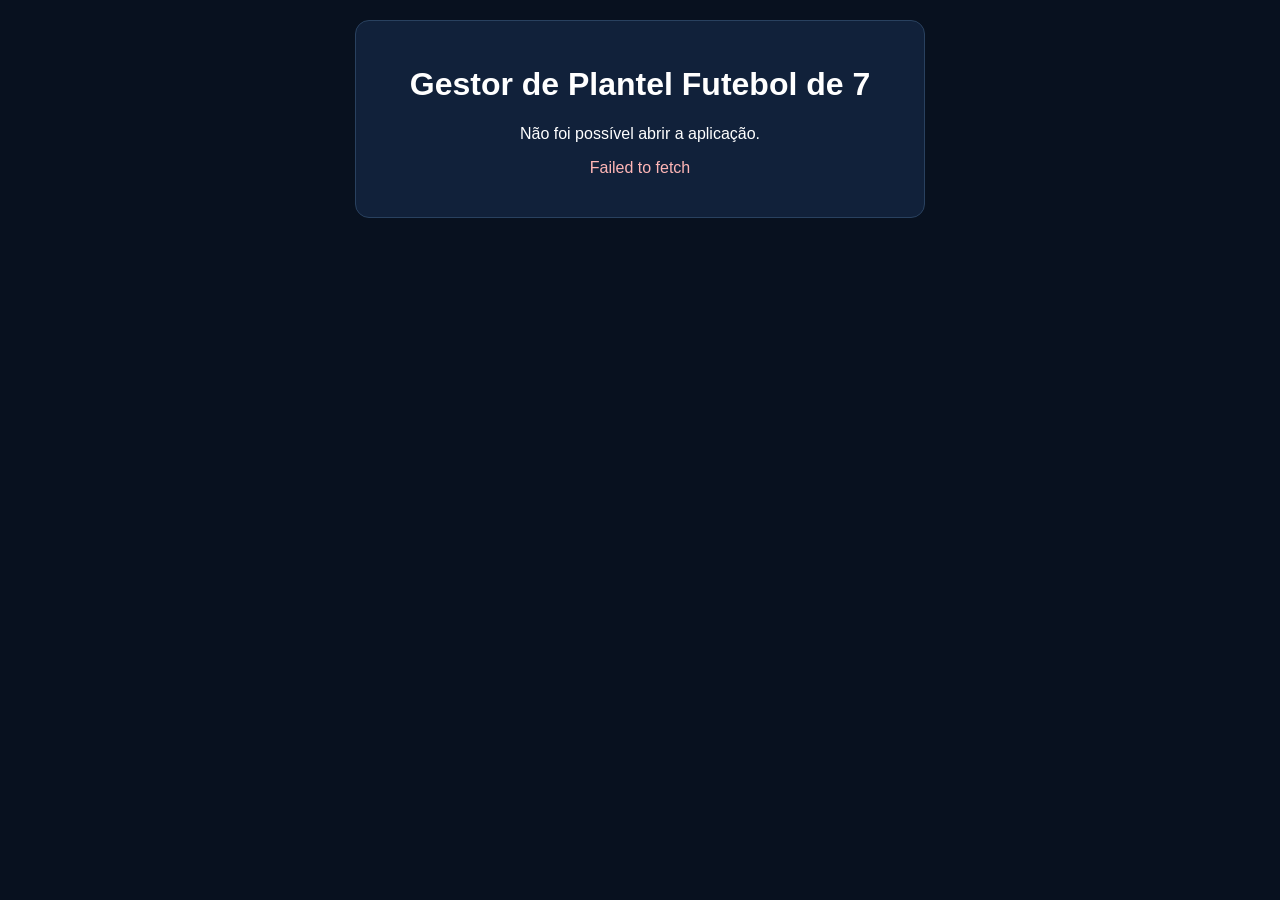
<file: index.html>
<!doctype html><html lang="pt"><head><meta charset="utf-8"><meta name="viewport" content="width=device-width,initial-scale=1"><title>Gestor de Plantel Futebol de 7</title><meta http-equiv="refresh" content="0;url=app.html"><script>location.replace('app.html'+location.hash)</script></head><body><p><a href="app.html">Abrir Gestor de Plantel Futebol de 7</a></p></body></html>
</file>
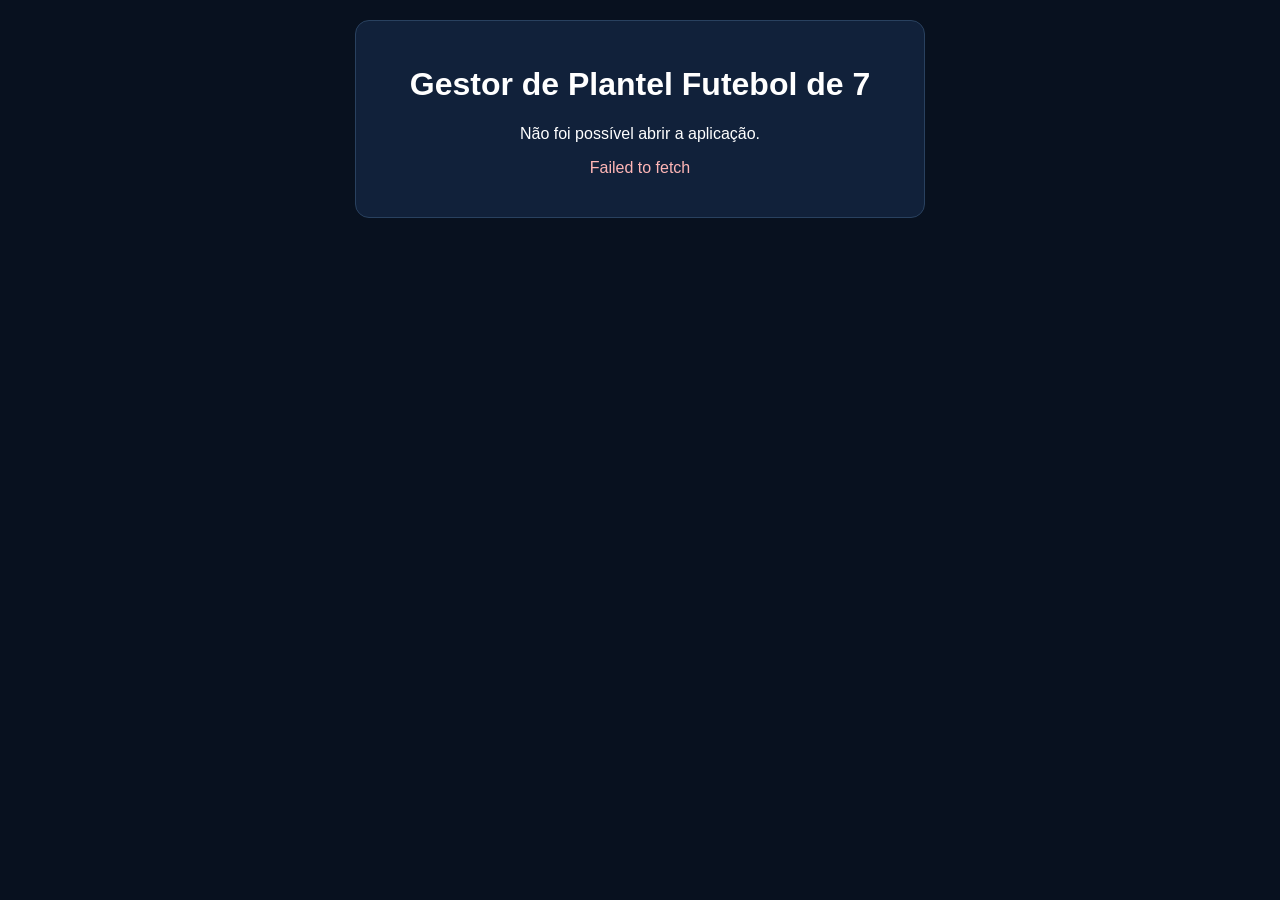
<file: app.html>
<!DOCTYPE html>
<html lang="pt">
<head>
<meta charset="UTF-8"><meta name="viewport" content="width=device-width,initial-scale=1">
<title>Gestor de Plantel Futebol de 7</title>
<style>
html,body{margin:0;min-height:100%;font-family:Arial;background:#08111f;color:#fff}
body{display:flex;align-items:center;justify-content:center;padding:20px}
main{text-align:center;background:#11213a;border:1px solid #29415f;border-radius:14px;padding:24px;width:min(520px,100%)}
.s{width:42px;height:42px;margin:18px auto;border:4px solid #38506f;border-top-color:#dff4e4;border-radius:50%;animation:r .8s linear infinite}
@keyframes r{to{transform:rotate(360deg)}}#e{color:#ffb6b6}
</style></head>
<body><main><h1>Gestor de Plantel Futebol de 7</h1><div class="s"></div><p id="m">A abrir a aplicação…</p><p id="e"></p></main>
<script>
(async()=>{
const replacement=`  let storageUri="",remoteReady=false;
  const DB_API="https://api.jsonstorage.net/v1/json";
  const CACHE_KEY="f7_cache_v3",URI_KEY="f7_uri_v3";

  function setSaveStatus(message,isError=false){
    els.saveStatus.textContent=message;
    els.saveStatus.style.color=isError?"#ffb6b6":"#cfe7d4";
  }

  function getUri(){
    const p=new URLSearchParams(location.hash.slice(1));
    storageUri=p.get("db")||localStorage.getItem(URI_KEY)||"";
    if(storageUri){
      localStorage.setItem(URI_KEY,storageUri);
      history.replaceState(null,"",location.pathname+location.search+"#db="+encodeURIComponent(storageUri));
    }
  }

  function readEmbeddedState(){
    try{
      const p=JSON.parse(document.getElementById("embedded-state").textContent||"{}");
      return{players:Array.isArray(p.players)?p.players:[],updatedAt:Number(p.updatedAt)||0};
    }catch{return{players:[],updatedAt:0}}
  }

  function localState(){
    try{
      const p=JSON.parse(localStorage.getItem(CACHE_KEY)||"{}");
      return{players:Array.isArray(p.players)?p.players:[],updatedAt:Number(p.updatedAt)||0};
    }catch{return{players:[],updatedAt:0}}
  }

  function cache(){
    localStorage.setItem(CACHE_KEY,JSON.stringify({players:state.players,updatedAt:state.updatedAt}));
  }

  function save(){
    state.updatedAt=Date.now();
    cache();
    if(remoteReady){
      clearTimeout(saveTimer);
      setSaveStatus("Alterações por guardar…");
      saveTimer=setTimeout(()=>guardarOnline(false),700);
    }else{
      saveAgain=true;
      setSaveStatus("Guardado neste dispositivo. A sincronizar…");
    }
  }

  async function ensureDb(){
    if(storageUri)return;
    const r=await fetch(DB_API,{
      method:"POST",
      headers:{"Content-Type":"application/json"},
      body:JSON.stringify({players:state.players,updatedAt:state.updatedAt||Date.now()})
    });
    const j=await r.json();
    if(!r.ok||!j.uri)throw new Error("Não foi possível criar o armazenamento online.");
    storageUri=j.uri;
    localStorage.setItem(URI_KEY,storageUri);
    history.replaceState(null,"",location.pathname+location.search+"#db="+encodeURIComponent(storageUri));
  }

  async function syncOnline(){
    try{
      getUri();
      setSaveStatus("A ligar ao armazenamento online…");
      if(!storageUri){
        await ensureDb();
        remoteReady=true;
        setSaveStatus("Armazenamento online criado.");
        return;
      }
      const r=await fetch(storageUri,{cache:"no-store"});
      if(!r.ok)throw new Error();
      const p=await r.json();
      const remote={players:Array.isArray(p.players)?p.players:[],updatedAt:Number(p.updatedAt)||0};
      if(remote.updatedAt>state.updatedAt){
        state.players=remote.players;
        state.updatedAt=remote.updatedAt;
        cache();
        render();
      }
      remoteReady=true;
      if(state.updatedAt>remote.updatedAt||saveAgain){
        saveAgain=false;
        await guardarOnline(false);
      }else setSaveStatus("Plantel online sincronizado.");
    }catch(e){
      console.error(e);
      setSaveStatus("Sem ligação online. Ficou guardado neste dispositivo.",true);
    }
  }

  function load(){
    const e=readEmbeddedState(),l=localState(),n=l.updatedAt>e.updatedAt?l:e;
    state.players=n.players;
    state.updatedAt=n.updatedAt;
    syncOnline();
  }

  async function guardarOnline(manual=true){
    clearTimeout(saveTimer);
    if(saving){saveAgain=true;return}
    saving=true;
    try{
      await ensureDb();
      remoteReady=true;
      if(manual){state.updatedAt=Date.now();cache()}
      setSaveStatus("A guardar online…");
      const r=await fetch(storageUri,{
        method:"PUT",
        headers:{"Content-Type":"application/json"},
        body:JSON.stringify({players:state.players,updatedAt:state.updatedAt})
      });
      if(!r.ok)throw new Error();
      setSaveStatus("Guardado online às "+new Date().toLocaleTimeString("pt-PT",{hour:"2-digit",minute:"2-digit"}));
    }catch(e){
      console.error(e);
      remoteReady=false;
      setSaveStatus("Erro online. Ficou guardado neste dispositivo.",true);
      if(manual)alert("Não foi possível guardar online neste momento.");
    }finally{
      saving=false;
      if(saveAgain&&remoteReady){saveAgain=false;saveTimer=setTimeout(()=>guardarOnline(false),150)}
    }
  }

  async function partilharAplicacao(){
    try{
      await ensureDb();
      const url=location.href;
      if(navigator.share){
        try{await navigator.share({title:"Plantel Futebol de 7",text:"Ligação para abrir e editar o plantel.",url});return}
        catch(e){if(e&&e.name==="AbortError")return}
      }
      try{await navigator.clipboard.writeText(url);setSaveStatus("Ligação do plantel copiada.")}
      catch{prompt("Copie esta ligação do plantel:",url)}
    }catch{alert("Não foi possível preparar a ligação de partilha.")}
  }

  function escapeHtml(value) {`;

try{
  const r=await fetch("https://raw.githubusercontent.com/tiagoccPT/plantel-futebol7/main/source.html?"+Date.now(),{cache:"no-store"});
  if(!r.ok)throw Error("Não foi possível carregar a aplicação.");
  const s=await r.text(),x=s.match(/const DATA='([^']+)'/);
  if(!x)throw Error("Dados da aplicação não encontrados.");
  if(!window.DecompressionStream)throw Error("Atualize o navegador.");
  const b=atob(x[1]),u=new Uint8Array(b.length);
  for(let i=0;i<b.length;i++)u[i]=b.charCodeAt(i);
  const h=await new Response(new Blob([u]).stream().pipeThrough(new DecompressionStream("gzip"))).text();
  const p=/  function getSiteId\(\) \{[\s\S]*?  function escapeHtml\(value\) \{/;
  if(!p.test(h))throw Error("Não foi possível ativar o armazenamento online.");
  document.open();document.write(h.replace(p,replacement));document.close();
}catch(e){
  console.error(e);
  document.querySelector(".s").style.display="none";
  document.getElementById("m").textContent="Não foi possível abrir a aplicação.";
  document.getElementById("e").textContent=e.message;
}
})();
</script></body></html>
</file>
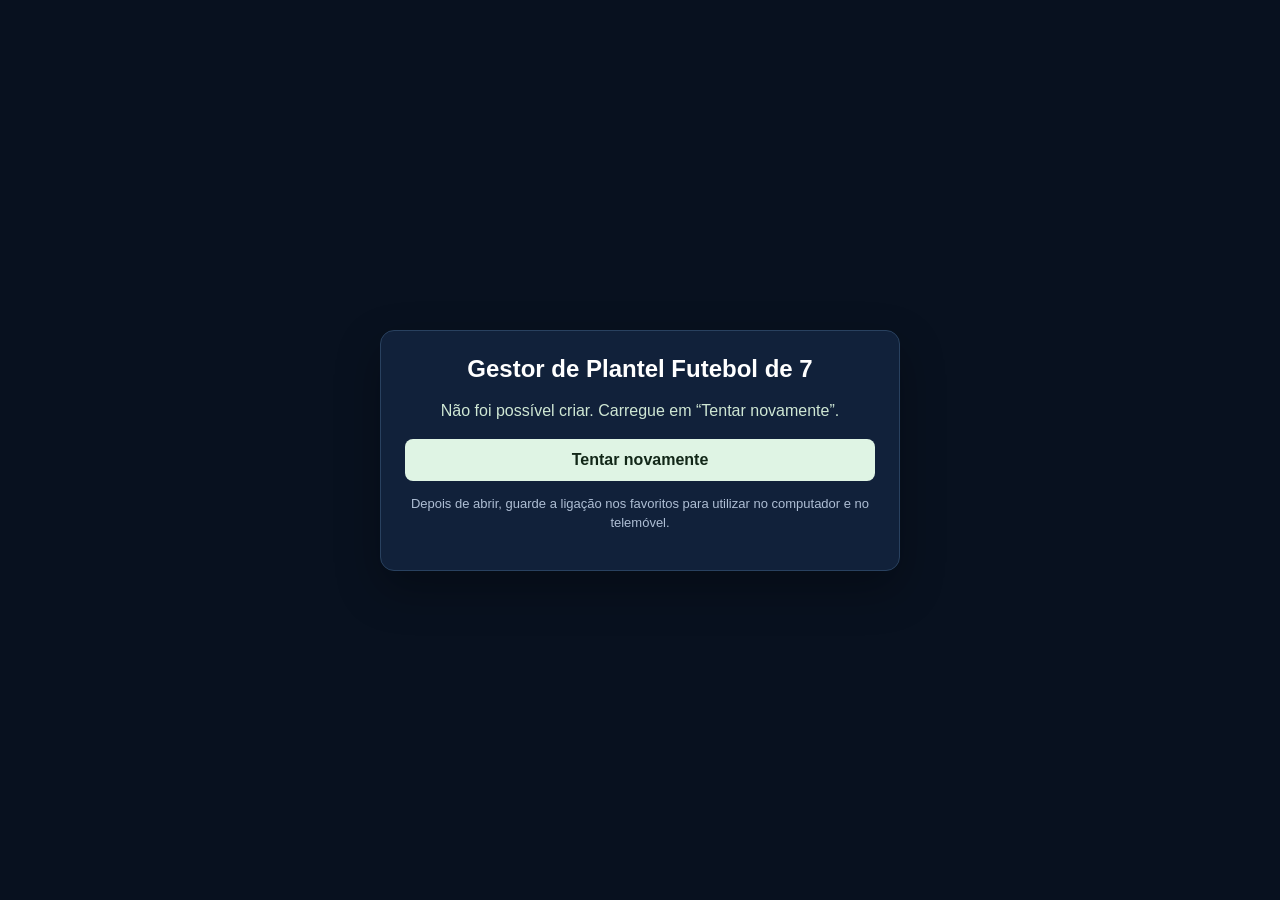
<file: source.html>
<!DOCTYPE html><html lang="pt"><head><meta charset="UTF-8"><meta name="viewport" content="width=device-width,initial-scale=1"><title>Gestor de Plantel Futebol de 7</title><style>*{box-sizing:border-box}body{margin:0;min-height:100vh;display:flex;align-items:center;justify-content:center;padding:20px;font-family:Arial,Helvetica,sans-serif;background:#08111f;color:#fff}.box{width:min(520px,100%);background:#11213a;border:1px solid #29415f;border-radius:14px;padding:24px;text-align:center;box-shadow:0 18px 45px rgba(0,0,0,.3)}h1{margin:0 0 10px;font-size:24px}p{color:#d4deec;line-height:1.5}.spinner{width:42px;height:42px;margin:18px auto;border:4px solid #38506f;border-top-color:#dff4e4;border-radius:50%;animation:spin .8s linear infinite}@keyframes spin{to{transform:rotate(360deg)}}button{display:none;width:100%;margin-top:16px;padding:12px;border:0;border-radius:8px;background:#dff4e4;color:#122718;font-size:16px;font-weight:700;cursor:pointer}#status{min-height:24px;color:#cfe7d4}.small{font-size:13px;color:#aebed4}</style></head><body><div class="box"><h1>Gestor de Plantel Futebol de 7</h1><div class="spinner" id="spinner"></div><p id="status">A criar a aplicação online…</p><button id="retry">Tentar novamente</button><p class="small">Depois de abrir, guarde a ligação nos favoritos para utilizar no computador e no telemóvel.</p></div><script>(()=>{const DATA='H4sIAId5bGoC/909227kyHXv8xU1lLNuZrpb3a3rtC6bXqlnVo5mRhlpnF3MjncpsrpFD5tsk2xJba0AP+U1MBIgLwliI0AMP/gxQJDHzJ/sDySfkHPqxqriRdJ47Rhe7Ehk1TlVp845dS51oXYfH746OPvyZEwu8lm0/2gXf5HIi6d7zjx3sIB6Afya0dwj/oWXZjTfc96cPetsO7I49mZ0z7kM6dU8SXOH+Emc0xjArsIgv9gL6GXo0w57aZMwDvPQizqZ70V0r9/tYTN5mEd0/znN8iQlASUnQEFOI9IhzxY5PU8iLNzaXeVwj3azfIm/CRmmSZLfwAMhnc75dLjS2+73+5MdUTL3YhoNV/r9QX/NMwo7A4AN+k8HgSw+T9KApsOVtf761uamLM3pdT5cmbD/ZNkMaAqGK/52MKADWTgJaQSFg8lWsLYhCzMaUT8PkxibWB+sM+jbR/DjL2/Ok+tOFv48jKdD3jVQcM3qzpNgycc089JpGA97vL25FwQI3t+eX/OSCXC6M/FmYbQcjlJga5t8TqNLmoe+1yaZF2dAQhoKys89//00TRZxMLz00hYyzOU1fhIlqSjEEbuKzou+SQnpkf660T2MgQ4Hm7yM4XQnSTrjaEGYzSNvOZxEVOLAU+cq9eZD/MHLpvC2JRv1onAad8KczrKhD2pE0x2NAmBSniezoSSCdRjG80XeJucLqIp5x0Ka/fk1yZIoDMjKurfhb23vaLWd1AvCRTbclF1LBgN/Sb9XHmW5U8EcoIupN0BsSDSN2ytKeTijQSH7qh2Dah1nfbI5eVqFBu+LNIOCeRJK/mhNDS+SS5reTMII6obnaTi9yGOaZa3u002Xwa1MF14aeGm50wDUlK4bTBJ9bw28ra1A48gVxYaHW72e6n9l7qV5GF1UtUwH9FxywWp562nf376j5cy7pKe5ly8yU7HCOApj2jmPEv/9jiWMQU8JQ3TlT+hWsF4S65quvN58bnYxTUMxbnyC+TGD4pwi+YtZnA2hw5l33VpfA41pk1736SR1iSjc3GCF/e46FBbK3t+s0vYsB/YVhDA7dVM9c1mdu1Oj6mDttjbWq1S937d1vShBrZlEydXQW+SJIiP3ziPKqRAq3uv9hS3GyJtndCgfGqcN+oA8qJmkwiyxYtekE+wDUVxDG9VhrDNMBAwALV8kqmZhEERU6/mmmo+dgStEz2x1Vme6frrI8nCy7Aj/ZnSNUlXaVrZxRvvGlJfjg7GR7QqTY+gmczKdCxrNS1b5qanqfHjMU7l1bRLC5s4Fn26go8V0873ZPDH5oE0xWxFA08WU2+4psymalcqkiC0KStJgw3Mr9XagzGpZ29c3goEwlHmy8C86nM/DOImFLi7ACwpnrJWCoTl/H+adqloxBWHgqOFgLW+EzZ2m3vmtVdcNUm8KY5vqQOfwzltBkE7h1LM8Td5TzZrzAulBuhuV/Xc5gTSoa4+zUEUcbkXb66WWcSLxVsBdRJqjqjDEoKvc33ToJWh+ZvEqpahcnQsvDqTBENyIrzLa4dV6jAAd5EkS3TR5tAKMpDCuSlIlPzc2Nir5OahojftI3iZvjtIJxG52pzZ/lMwewh9pr2L/AoZYWCWYWwn4CQh1O+ceCA4mo22zuhGd0jjQZzsQNh8+ZLYPamZ7oWd/NaNB6JFWMY/7fXRcLu+XucRq39efpLf1rWxqjTB9lcYOyL/lRqJ/owWRfVmsRZBVfrjOEwM1BP4pIDDAymVoDYt4USvQDbIeQfRkU7bFs0Nz3nopShGEcvqGfbJKOn3ZQI0P491LKW1b5POYQPOJvJw7aVPmouaiDd5WIoCHIuu86vbR7qpIo3ZXeZL3aBeFhDlfvyIX++4X/2hlYwAGOEF4SfzIy7I9B3npYFq2yzhMwmDPiZMZdQjIyacXSQSme895CUWg+uSnydQLktTG8OLEQhjFCXYZe5kfzoBXSamTxYymNtbL7n//Fwkga4X8CFyFZyPN0zD2w7kXWXgnSRZ++M2Hf0tIAWGhZtQHr+VBxlWLy0E+/BphGDbXMT7CIPTBRHsw9JF83F3lADasCNWd/ef8oQ5Ohd7O/ol8rIONwhmAH6CPd/aP2QthHt9AyEDZ+GiVVjsEx9yJwktI+OfgfnPq7IMeASSqEaiCpRFgOfjoM+6VZDnTY1YDdUx794X27+ZcGQmR72nxwqr3UbC7q/Bgl4NeVZWD+lQVn0jpVlWeFuKrbBKE/B80M6vgTdGKNdo4dnOcWoL5EOcj13I+2wQ05wF/0xjI7b8j2xmdp/QyBFGkXobeK4kvqB8GXjYEAe8/f90mh4fwbwz/DtrkBfwbw/t4TGAeH4N097u754rGM292/uG3M5KhvuqNEfg/AH89jT0+TvBsKQF7ReMsaYPPmSVgDv75kE5o5pHDMKVhnnz3i39pi4ah7sWH3wZhQg5gtqasCgvH13lKAXec/WxB0wDLSbLAmhMwXR7O8WMv/vAbDyq6gjFMp/BBaBDjUaM6zZU5UtFywT8YG6bFclxs6HyK4bgTlk12yVkCBCJpfhTiE9gXmCBpzoyCl3okEe2xcIvN3zZMDRAKeCMBMlvAbMUhzaVNaGMcSjwyp1OPgEnzwbAm4IwmNA2TVHk7xk3eBqc1BZwI3A0InSA+lPJHbA7EPvru7/4BZUvk2y/xTbRntJOAp5h58UWCdjGieepJNs+l7mWXU6amzB44BFf1Pkuu9xzMMSC6J31wgtIMeOc02nOYHcGBTjTvoDi++7jTIWBjwFRkaPRZu6TTUfUYgxHoYADNLvkvvm7obG3CM/eEe06/B2/aLOQRGfqXGPwLD/n2nKsLNElGBLjnrDurYnSCnM/A7f4cxF1Bxdo6J6Ogoj/QqBj8XjTU9NXvbf9BujMlEF+gyvgffpf6i4jJa0bDpFOSB84Act0XAoHfGxvwcD0AeSCZywEvMei699D9MPUjoAJGv4565C9F++A7t61GP5K7TV2sdzcc0Spvx+LS8xSyF0rA7FOPZIs5m5jVylrSVtaZ0tbt70NRkKQTCgYo9u5B01qZpoFO09b3RdILL/WZsZ7T+MOvozysJKtKDv31j5CDNJBNcnja+yMLookoKYh+r//HF0UVYVWieLpZLwruEsATWJ5XRXiZn4ZzHgrT2TkNAhp0IKpBevPlnLK4Lwp9D9FWf5olMbiDG4evOWTO8O27trOYBwAfjHJn2GO5CGuyaHz/Uavlkr19gpmUg54OOBH6ubODmgKxSpaTg+NXbw6/Hp0ckT3iXOT5PBuurk5SSt+HeTegl6vePFy97Ds7CoMRCdBi7Y0TNCRA0CPlzoGqAwgIjoIh+P0o4jWK3CHpYfbEqAAPSiDnzc9AQjHSwHrC0gw4eQJByFWSBmYFxNJnkMSkUIqta+WQoEHhxIv4CqqEHk29MC4q1FBolKmBYJI1BO/qLzA96k5pPo4oPn62PApaPAdz+UAgu2qAxNxLAPKcqqlVnnQJcJUrNWAU+ZQr+S3zqAYsLdmSY5BJU9NIVI4lkEQi1YAiUy05IplGNY1IZV1yRCpXahpRkVAJNC0ja8DT8zaFCCrdiILZhgD272ifx3yu0u/JIuZh9iIMYDJyXUspRJ8xOYTp0I2Tq5bbzZNTmJrxtLW26ZInYJPyiy4a8GRmVXYzMAq0NWiTp8UOo+oEUwNQdx9XQ7LWpRctqNWnaIlVkW+/hWnlChMHlKQzjOpoy3n57LAoTynLz1urb79a9MAwd/DX5uTd6rSN6GUqVEOYymOJSQmfexDSw9yrIlj2C5TC6NVb8mYOHvLAy2irgrTO16vvnjCKSAXlX2WqbueRRgRQCe0VRgDM5PPXzpD9bKuSN6PXhyPyenw4Pm2qg5yRPHtzNv7s1bECk3CHh1gEPxXm4fjZ+HREDo9ej4/OXjXWjuza49HZ+PXouA7ZrC6wi8ZZ0bjU3fj0b96MXx++aq4e2dWyvzp0q77AV+0fsKKDUo8H45dngGnX2sWy/AVr54UG+WJ8ePSqspC33VTHO3hh9wu1oxcnR6ecseXqUq2sHjMdGGuCGn9x9nr84pUux/rqkV09Oh7VYRZVBZZqlUl/PC73o8uvoX5k12NvdbhaXYEnK08Yh+GnAj959fJshBPpePTyYFRdW1k1+jGW8v6hnC/4irkuTJ+Y7G/B8rxD0we/[base64]/4TkUfMFs0uI11b3tDwqlSGmyvr607ZacDjvgUIsajwsvywc683L+A4UYJj6W7c/CteNyqy2rAN6xmX6223v5k9dOVd0/cVdfokGN/CumBnwT0zeujgwT8ewzeqsWq3vbfuWQoglPbF3vB5152ceKl0FsOQbJFGS4rzZgk6BV58/[base64]/DAHQArknSpItlPWZZutAClb/xStyeR883zTwXkkjhdVTCdsSU0gloN2VUIJ7RWxtNjA9i9osIjoK7YcfcqQKxotQwUUMlpo8GmvJ3tDTXis1ErTAYNxzugcl4khnZh6fP8qoKiMYh8M15BFdtQFG5mnEOlKLeHGxtA+PwJrgFlusshbKuOVg7M61pfjcZtB9PPdL/7dkRhazgzYsmG+PCDAORNaXNptwhjhVtu1sVixQAoKqeTpUvGG24sYjCb0WJstWSsfiiHKQGYU9fxHp69edtlbi7X4KWvY0D3QnZtbFd0r+32j1ojUQsUoTb1lN8zY7xbvQ5zlyFxo2iwhxcqGtYbxcgHEp7IBVcEmW08g3MpZ7DM/cmMRZ6yeGOsjCrPE/ijxbBcnucjyqZJwdrQZIwe1p3Bk0U7NvFJwqlD6x7J30zzB3bPlOMSda+LB/xCH/JyiS8a9HLF/5NQYQLORF0nAptllmC3YhgSbbNb8qrB43oT+KEviZ0n6eT6LKhNlpnMZy5bDydJKTZU/3mVp5VeQEffW/IrEc1+rpxX1nxT1g82qXPp8EUbBwSJNgTmMVlP0fgTBiD7D5IOYZl0G8BJmS0vjiKk2L/[base64]/P6eX65xF8OwgwHFOt65CAJKDro5hDL8MDt3saf5UlS5YYVpKiYsu2WCi2ClM1D6+SencJPiiUlPC3JdrVckozsvol8dTvLz1qQ8pRlkaxlOSe/KC3MyoZjzqSaL3Y8nxFnFBrNVnEg0LqV7QubFEG+07SfwgBdJgEsPb86ctlaBB1iYYbsxNqscMbM7Z8s5xSWL0mZP24T/onMIdiSnHTYfAUPNTQ3uVkdCbg1tL4aFrgK6FU+2vIFriyhXPJNM7CJhLbfLYhkROrZubl3XkN5jBZ68x1CIN9bllo08xjw/W/g+JAqOLtz8Ik2uWCbM8oKWQBMJBUtgXqJxmCQhrl9kH353CcqkAmq3RgFymDsiwz5k0VA3T44xa2KzSiyGO/O8cwJy0zU8WaQglkEnCKeQQBeMnYUxKHBlVYbHfwKtSvNN1YaCn0cLlJ348KuMoPoh1a4ZOrYossU14usE8ilWLCp3aswRVGKcZdoFzRRp0uPOQBcMN9qaYjXIAfic5ZTMEhbKdcmP8eIUO/2j2/oPvyJHeFgzxq0/gtOAgn+9ZPEfkKW60mTKOTEJYy+KlrpZNzb8dBsiLb4+lIqtQFVVTgT7Gz2bghp/qnawRmwS+15iB+gwWd+k4GO1VQG2uAOOcwrkPLHL5RqVqsGFrzDfq7FNmqOWCIYVxSz7k/lVsNdg2wqLO+S7OiWPgXyNgeVTD0x6N4PxUkNRmLGwAFq63ZNOodIV6LaL3RgkLEXQQgIcJTuANef4XQNnkUZDyejCwrmFiHVXW+hU9exi4S1bn/jkE8IeukwcbJlydJ6kObNSarnScOA6z2ym+FE4P0/wLsJVCkw/g4G2BNF10/e4Mkjyk3noBZ6WJ5kp5jwF6UKwdQBwgAbmtzraGoIZMAkop0s08705rc2UGrYUrTznE28233HqsqhPonynNoX6ZFpZ6fDKny2Syuof8uqV3trTnarsyguCE5YRWBMWd/sx+Y2yLj522djEhqQWB2KdlvlI6AnkYFmrKcYz0pzufJFdqIkSggdhe8VtlXrMqHxmJw+wH3gwiFLA4sQBo4U9V4JpJw0QUr1WAusnDNiannqvBMfciq1omFmSyUt1oIOYw7HK9SFYVRbNVq1No92uISa1QtZSi/8YwbdqN9iFznD5FYmAvcZiSplfJhVIGDvxp24YsKhINaZl2LwB80QNWqTHmJZopS3XteJ6C6c4KFOo4L3Gy5KRZ3gIuFU5SpUwF8NSFogPj6kDEPD2XZE234vO+xHIJnqNPMQqoqCsJI44aOGlUaQZf6Mg9kxBqInOywpr/6hmgOYmW8ivKkKVAFU625bIhZ5KbIWnWNtih4Tx2n9Ar12dxYw2YX4ZkDC/YkZa9Ko1I5htMd7xrNwEZO0o24UnqN5et8nyHQBXbY++Va2xPdViR9PqNAP3OcqehSk87ymfzIbEuN4HvbaWgwp26XUV25YWtMsaVHRZcaEiQ49drsmTPTLoFcHC0ixQWYUuc9NuV1huYB8yc0h0EbmWuYTOi8dl8civS5H+2qAoE1eagL9FGd5YOsULS6Q/sBfDHmbbSkZFMAj0kLSMuZRMzMnkWsv+yB6yZzKrdr5VGQKlfygzxHftNfM27+RWv9olQKQJsXe5sAM2MJ/3YdizkiHiQJrzYie77lhT1FYQ8VbuXJ+srKDL7lUch1kOieh0GlE8m8d7hkCMgwRe7kEM2PUFKXuSGFusQepdPQPxn+HiZZVEA6qN+o7xFob3DzFYsXRaDNY1vYHcyE7YicyGc4zWgu2OtvcMBS5vwliptRzahRdPKXINd/pyz/QV6oLwXnk26Ot/osIysLKYSa4rJya0xY7z4bcMBHe25fTlFWHcWu+169CfEE7oI32ppjyjhZOuCln4hFdBO76e4V2pBzUgMLRdYHYushvGMV9t1lep7xsjiPWm5EoXup9SwBZybzl5qq33JldGh99od9yC/R/caJmKMD48gnRvd1dz40ZcDTQG9PeEBf9yX9DCNd0ToQgLqjD0i3T6RUH+aQRn31g6lJcW+aFy/uIQtDHijr+45OXsH9jXFx/USMDWJx2e5O854yjEe9lpcUP1f//1n375P//591UdqCtq6uKfGuQ3xY4uyN7cUfnh24phvPuh24W0boz3x9H0UNCWlgN5t/8eLGzLiJ9IRfgIbqlY9nHv37sY/8O6r0gnavovJpw3n8OEPLgIYbYCVYYhrZq4ZvR+X+P+ve2OfUy6oMB4ILHPPB2zwrrzdx/uDyubMTP/TF6EGK6uXl1dda/[base64]/7QEkDeMF+ULSterhCBADXbwBU31CQCDKUMYc6wSTsODSPL1SPFy/HyxEotPsMowA2ttPlGrkRI7CjaDjZzNIneGuATyitDuIEc/ef7f08fDQF3n2GUwsdoHBUlNlfsxiPAnPLbZhHDAqdlGv/KFrd2yhu6rLXAYq2TVHzD9o8f5ix1JDqFNz4Xo5T1ednyfWDbJnCahJHYWBIh/Q37kA15o1mbu6DK03anYDKnt0JKWyRg9/hsVgWhN60fye7cINMsoth2Kzq1/[base64]/dSWbrYG7WK5pgBpk/VeT13H0FRUQ13btlE5TJsMBibutY426Nlo122ytd0D7ddCXB192Yy+BPfQK/BF1FvBF34qDBkj7ErWemQKsRChJUBbfJakNDlpUhIyUgIwxSJ07U87c/jTia4fFCD/cePP/68Q688+Vvkzd/TGxmixwiOsQ2mn53J6go66xdy0ffUxZMlO4dt4/HT64+ccx9U+Q8nMMWsEz+3Ary/0yqVV+aURp808GN210RPuKEBvND44e2FsJ3BYbYvrekjAeC/FPZBHFSczOQkc8Sz14gy/[base64]/EAC5AfL+32KxRq50nXCgH3hz0kIpGhaSOSjxM4hfJJS6j4HLy2Jag2mLm585LvFZI2sk/kTnhbNTRYHp3NIkVQlAYSxtjaWIsFel8Jkt2usZxbyOe1KT3BEjaseFU9KhLECCXBaR1JcoIHoVaVTa9lPVf2g0+si7alCO/chBvB/KVwXx1QF8ZwZei+FIkb0Tz5gHhkgqNY1zetrdb6naly7orYTlEtZHBGjAyXF8fhLmYMzwg8kFovhf7NKpA1XeDdW7cYSWrB3AHUgXtd2BUkn1bfQCFOXZ1sqe8PcN2oqTxe7pZOjygTN6aqMMDTNfKzJpByROyXQAtNXOrXDMiaF3uY/pVTG6t3Y4O1pHt3uot7RJI9hiOPFeE5UvZg6B8n6VoLiNHJGtatY7H21uK9ixHD+69yqnXxFBlFn/kIYzH4hSGcSzCPA/Hj1ZUyFl+fT5hxzf18DCXAQ7o0DfsBT9Z3frBjWyze31LtLflrftNze6ftj1oDDqJgrPfY9wS3VUNaduh39v5knvvUDYIs3nNvYr7IZ5Mqhr8PYVrHGv5/qVsxNzv6Wf8oALYfpgD4uAkO5LQFsdoysdPziXKPZkk/0hM3a6E+vT9HQi1A4Zx9oQG1yIXX491xADLt7j8/[base64]/kbdp9Bfjmx4SyQunvCUBFL3ma86/yQeX+bXeJTbai7aA2tlO+rKXTt84gNDRS3Ajhn3so7FW15m6OtXd9om/c12tYFjXfqtA//4wBK9dhrBRXv6bJOV9m9LaaNAMRva41Rtx1Xv+pjRKB8BMowPKA77Ez05udp9NfQ47ffismAf9QPClx2f0wSxO6eXslvGHLy9FuwzfOsQurahS0+DE1BHzbNcSyin8d60o/fj8holtsnf4sT+TXg5dNjfBNGDdY8m1waCf/MCRYXB9ZvXfxZfOd2d1X8sY1V/pcX/w/O5E2ginEAAA==';const status=document.getElementById('status'),spinner=document.getElementById('spinner'),retry=document.getElementById('retry'),KEY='f7_online_edit_url';async function decode(){const bin=atob(DATA),bytes=new Uint8Array(bin.length);for(let i=0;i<bin.length;i++)bytes[i]=bin.charCodeAt(i);const stream=new Blob([bytes]).stream().pipeThrough(new DecompressionStream('gzip'));return await new Response(stream).text()}async function go(){retry.style.display='none';spinner.style.display='block';const existing=localStorage.getItem(KEY);if(existing){status.textContent='A abrir a aplicação…';location.replace(existing);return}const controller=new AbortController(),timer=setTimeout(()=>controller.abort(),20000);try{status.textContent='A criar a aplicação online…';const html=await decode();const response=await fetch('https://freekit.dev/api/v1/sites',{method:'POST',headers:{'Content-Type':'application/json'},body:JSON.stringify({html,title:'Gestor de Plantel Futebol de 7',ogTitle:'Gestor de Plantel Futebol de 7',ogDescription:'Aplicação online editável para gerir um plantel de futebol de 7.'}),signal:controller.signal});const result=await response.json();if(!response.ok||result.status!=='success'||!result.data)throw new Error(result.message||'Erro ao criar');const editUrl=result.data.url+'#edit='+encodeURIComponent(result.data.deleteToken);localStorage.setItem(KEY,editUrl);status.textContent='Aplicação criada. A abrir…';location.replace(editUrl)}catch(e){console.error(e);spinner.style.display='none';retry.style.display='block';status.textContent='Não foi possível criar. Carregue em “Tentar novamente”.'}finally{clearTimeout(timer)}}retry.onclick=go;go()})();</script></body></html>
</file>
